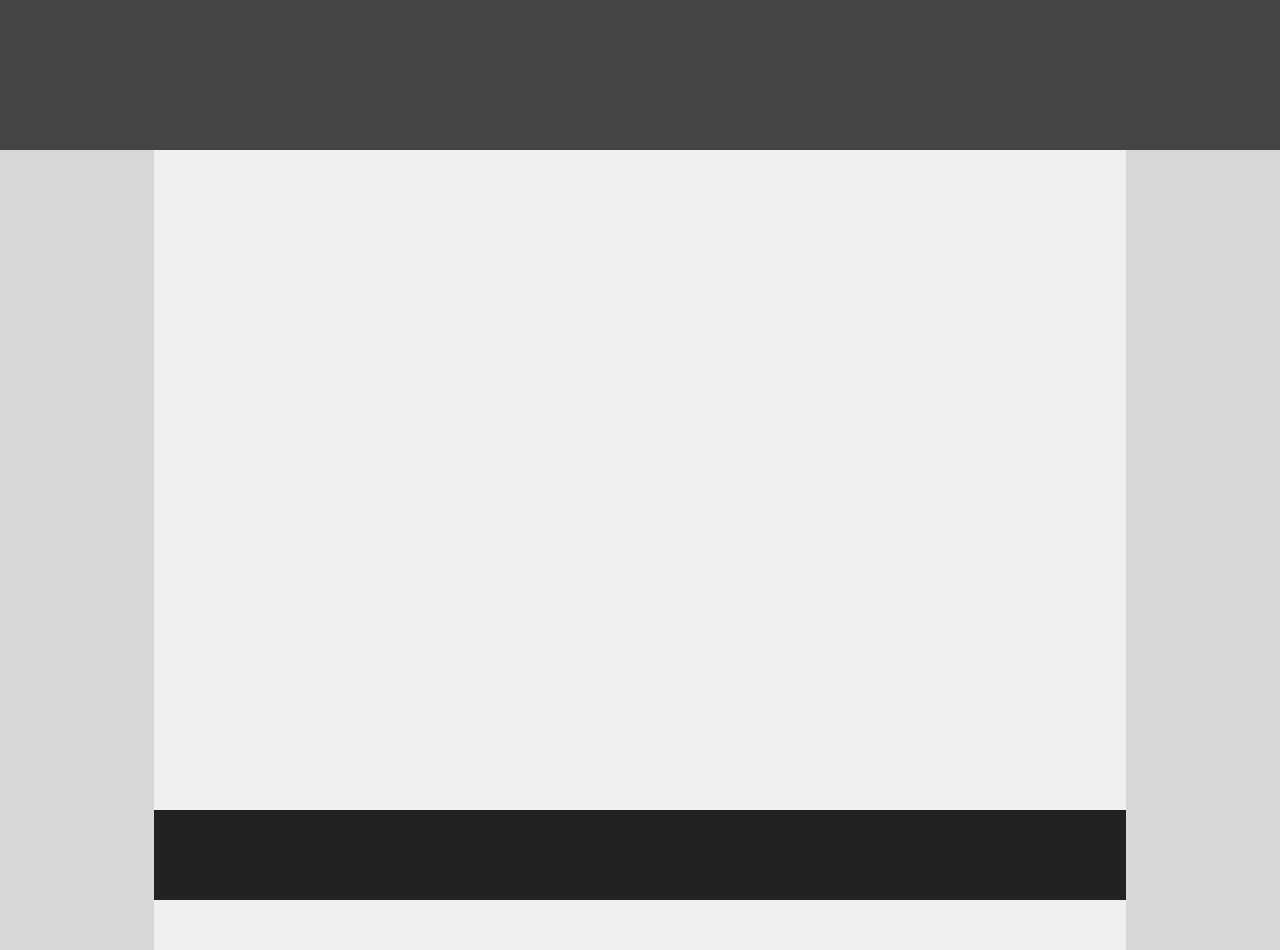
<file: first/index.html>
<!DOCTYPE html>
<html>

<head>
    <link href="index.css" rel="stylesheet" type="text/css" />
</head>

<body>
    <div class="header"></div>
    <div class="content">
        <div class="left"></div>
        <div class="center">
            <div class="footer"></div>
        </div>
        <div class="right"></div>
    </div>
</body>

</html>
</file>
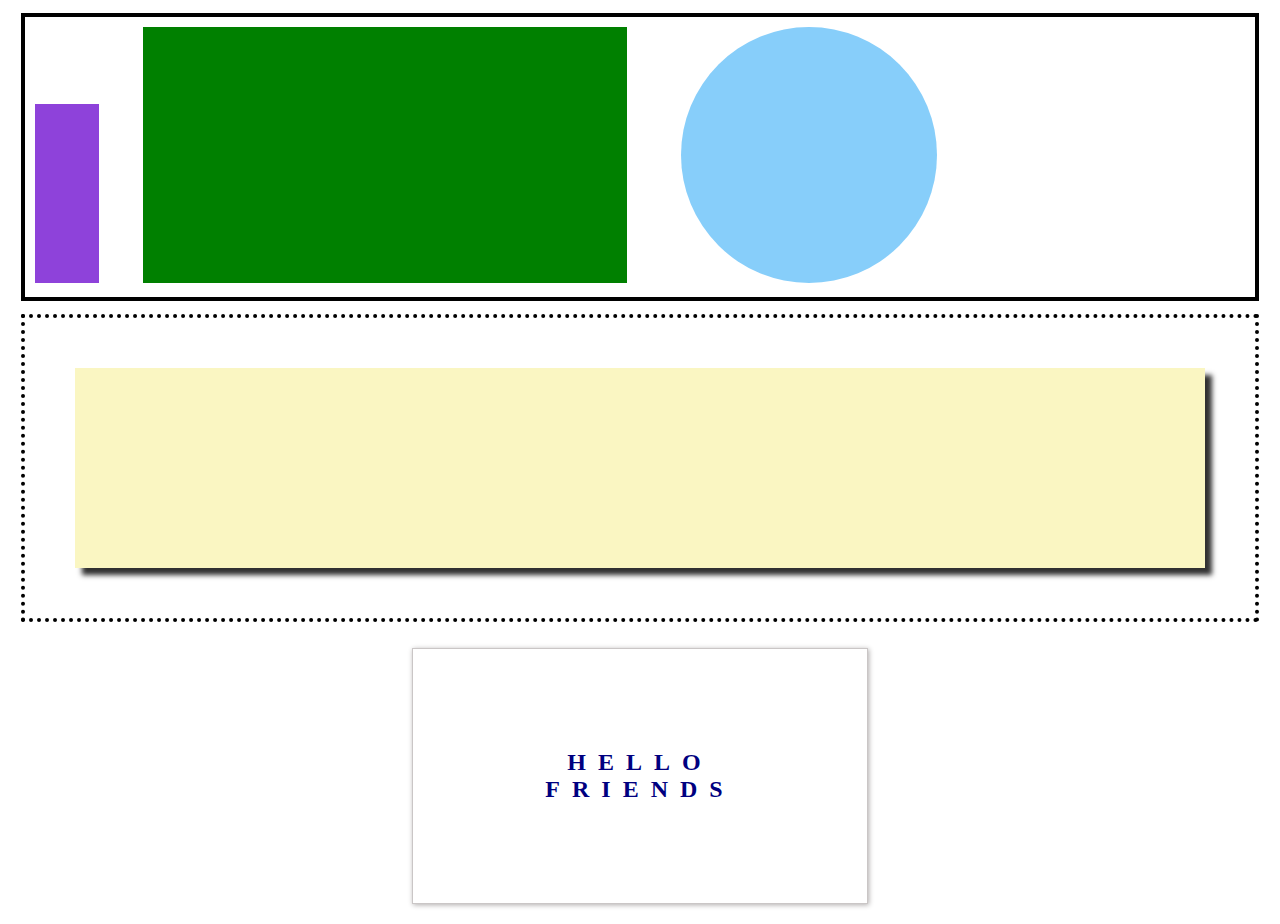
<file: second/index.html>
<!DOCTYPE html>
<html>
<header>
    <link href="index.css" rel="stylesheet" type="text/css" />
</header>

<body>
    <div class="top">
        <div class="rectangle1"></div>
        <div class="rectangle2"></div>
        <div class="circle"></div>
    </div>
    <div class="middle">
        <div class="bigrectangle"></div>
    </div>
    <div class="end">
        <div class="text">Hello Friends</div>
    </div>
</body>

</html>
</file>
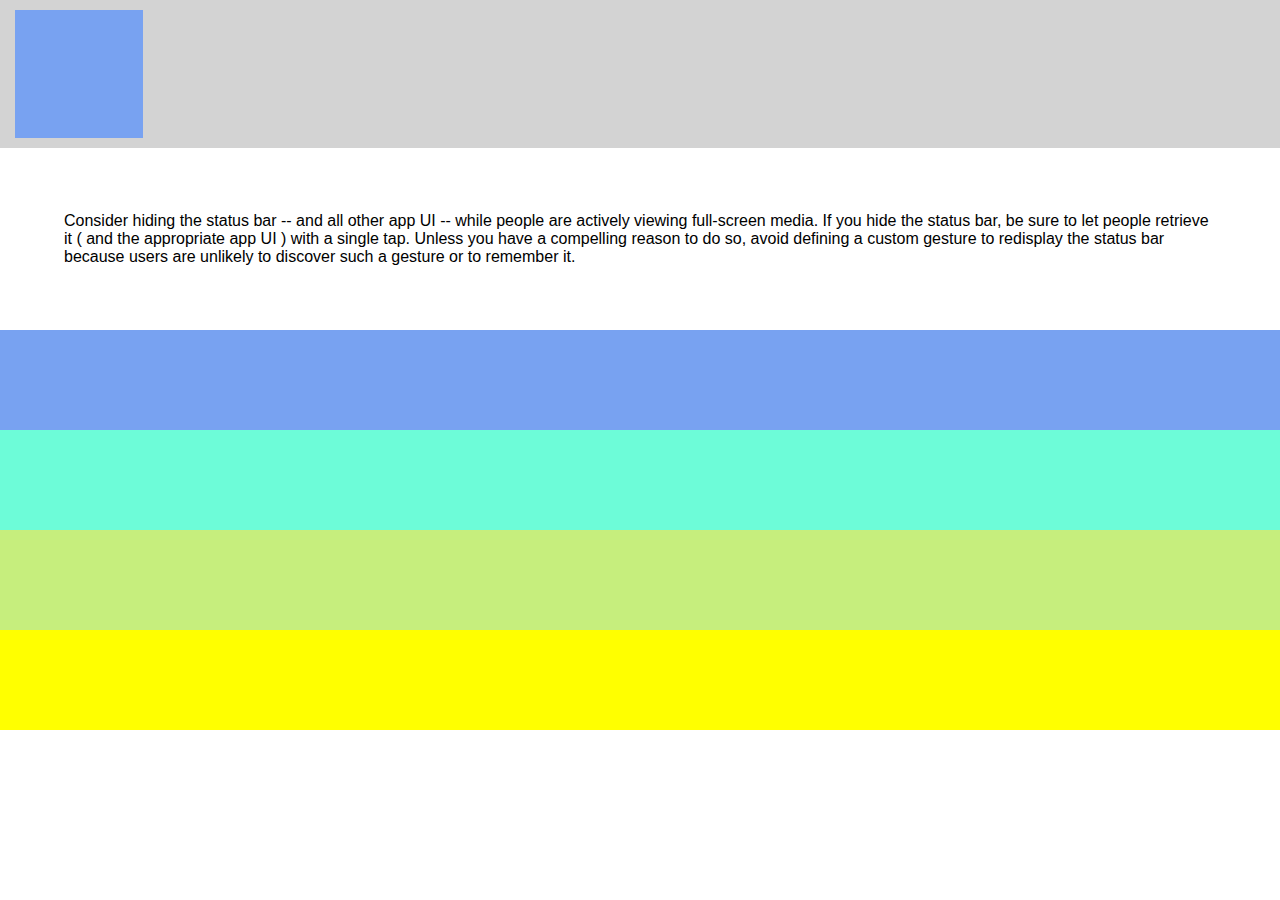
<file: third/index.html>
<!DOCTYPE html>
<html>

<head>
    <link href="index.css" rel="stylesheet" type="text/css" />
</head>

<body>
    <div class="rec1">
        <div class="square"></div>
    </div>

    <div class="rec2double">
        <div class="text"> Consider hiding the status bar -- and all other app UI -- while people are actively viewing full-screen media. If
            you hide the status bar, be sure to let people retrieve it ( and the appropriate app UI ) with a single tap.
            Unless you have a compelling reason to do so, avoid defining a custom gesture to redisplay the status bar because
            users are unlikely to discover such a gesture or to remember it.</div>
    </div>

    <div class="rec3"></div>

    <div class="rec4"></div>

    <div class="rec5"></div>

    <div class="rec6"></div>
</body>

</html>
</file>
<file: first/index.css>
body {
	margin: 0;
	padding: 0;
  }
  
  .header {
	background-color: #444444;
	min-height: 150px;
  }
  
  .content {
	background-color: white;
	height: 800px;
  }
  
  .left {
	background-color: #d8d8d8;
	float: left;
	width: 12%;
	height: 100%;
  }
  
  .center {
	background-color: #efefef;
	height: 100%;
	width: 76%;
	float: left;
  }
  
  .right {
	background-color: #d8d8d8;
	float: right;
	width: 12%;
	height: 100%;
  }
  
  .footer {
	background-color: #222222;
	height: 10%;
	position: fixed;
	bottom: 0;
	width: inherit;
  }
</file>
<file: second/index.css>
body {
    /* margin: 0; */
    padding: 0px;
  }
  div {
    margin: 0px;
  }
  
  .top {
    border-width: 4px;
    border-style: solid;
    border-color: black;
    margin: 13px;
    padding: 10px;
  }
  .top > div {
    margin-right: 20px;
  }
  
  .rectangle1 {
    background-color: rgb(142, 66, 218);
    height: 14vw;
    width: 5vw;
    display: inline-block;
  }
  
  .rectangle2 {
    background-color: green;
    height: 20vw;
    width: 40%;
    display: inline-block;
    margin: 0 20px;
  }
  
  .circle {
    background-color: lightskyblue;
    width: 20vw;
    height: 20vw;
    border-radius: 50%;
    display: inline-block;
    margin: 0 30px;
  }
  
  .middle {
    border-width: 4px;
    border-style: dotted;
    border-color: black;
    padding: 50px;
    margin: 13px;
  }
  
  .bigrectangle {
    background-color: rgba(250, 246, 191, 0.952);
    height: 200px;
    box-shadow: 7px 7px 5px rgb(49, 49, 49);
  }
  
  .end {
    padding: 1% 22%;
    margin: 0 10%;
  }
  
  .text {
    border-width: 1px;
    border-style: solid;
    border-color: rgb(202, 198, 198);
    box-shadow: 1px 1px 5px rgb(175, 172, 172);
    text-align: center;
    color: navy;
    font-family: serif;
    text-transform: uppercase;
    padding: 100px;
    font-size: 1.5em;
    font-weight: bolder;
    letter-spacing: 0.5em;
  }
</file>
<file: third/index.css>
body {
    padding: 0px;
    margin: 0px;
  }
  
  .rec1 {
    background: lightgray;
    padding: 10px 15px;
  }
  
  .rec2double {
    padding: 5%;
  }
  
  .rec3 {
    background: rgb(120, 162, 241);
    height: 100px;
  }
  
  .rec4 {
    background: rgb(109, 252, 216);
    height: 100px;
  }
  
  .rec5 {
    background: rgb(198, 238, 125);
    height: 100px;
  }
  
  .rec6 {
    background: yellow;
    height: 100px;
  }
  
  .square {
    background: rgb(120, 162, 241);
    width: 10vw;
    height: 10vw;
  }
  
  .text {
    font-family: Arial, Helvetica, sans-serif;
  }
</file>
